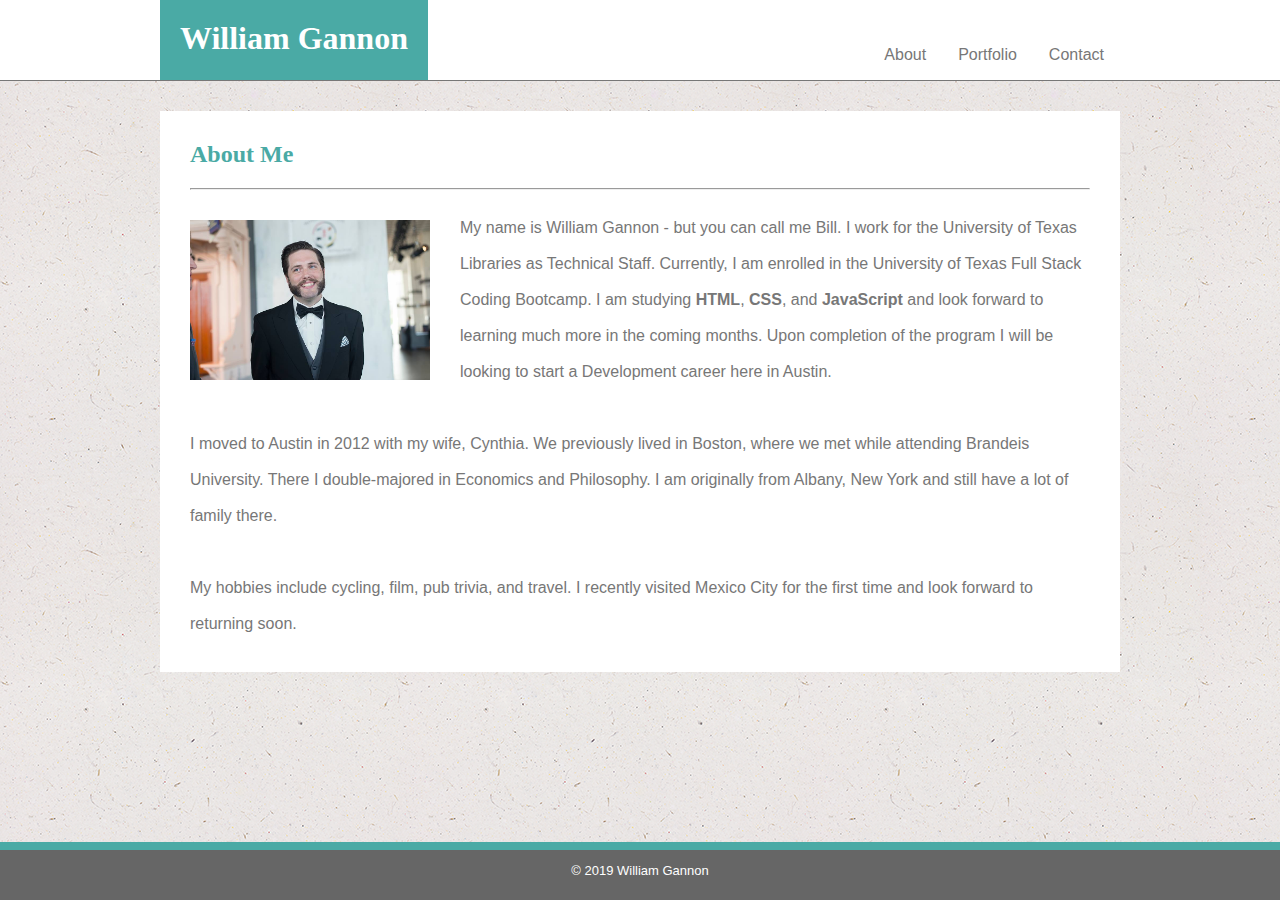
<file: index.html>
<!--First Page-->

<!DOCTYPE html>
<html lang="en-us">

<head>
    <meta charset="UTF-8">
    <title>William Gannon</title>
    <link rel="icon" href="assets/images/w.png">
    <link rel="stylesheet" type="text/css" href="assets/css/style.css">
</head>

<body>
    <!--Header bar with "Name" and 3 links-->
    <header>
        <div class="dHead">
            <h1 class="wg">William Gannon</h1>
            <nav>
                <ul>
                    <li><a href="contact.html">Contact</a></li>
                    <li><a href="portfolio.html">Portfolio</a></li>
                    <li><a href="index.html">About</a></li>
                </ul>
            </nav>
        </div>
    </header>

    <!--"About Me" box with photo and text, 960px wide-->
    <div class="dBody">
        <div class="dBox">
            <h2>About Me</h2>
            <!--Horizontal Line; can I do <hr>?-->
            <hr>
            <!--block of photo and bio-->
            <img id="bioPic" src="assets/images/Bio.jpg" alt="Smile!">
                <p class="aboutMe">My name is William Gannon - but you can call me Bill. 
                    I work for the University of Texas Libraries as Technical Staff. Currently,
                    I am enrolled in the University of Texas Full Stack Coding Bootcamp. I am studying <strong>HTML</strong>, 
                    <strong>CSS</strong>, and <strong>JavaScript</strong> and look forward to learning much more in the coming months. 
                    Upon completion of the program I will be looking to start a Development career here in Austin. 
                    <br>
                    <br>
                    I moved to Austin in 2012 with my wife, Cynthia. We previously lived in Boston, where we met while 
                    attending Brandeis University. There I double-majored in Economics and Philosophy. I am 
                    originally from Albany, New York and still have a lot of family there.
                    <br>
                    <br>
                    My hobbies include cycling, film, pub trivia, and travel. I recently visited Mexico City for 
                    the first time and look forward to returning soon. 

                
                </p>
        </div>
    </div>   
        
    <!--Footer; floating with copyright-->
    <footer>
        <p>&copy 2019 William Gannon</p>
    </footer>
</body>

</html>
</file>
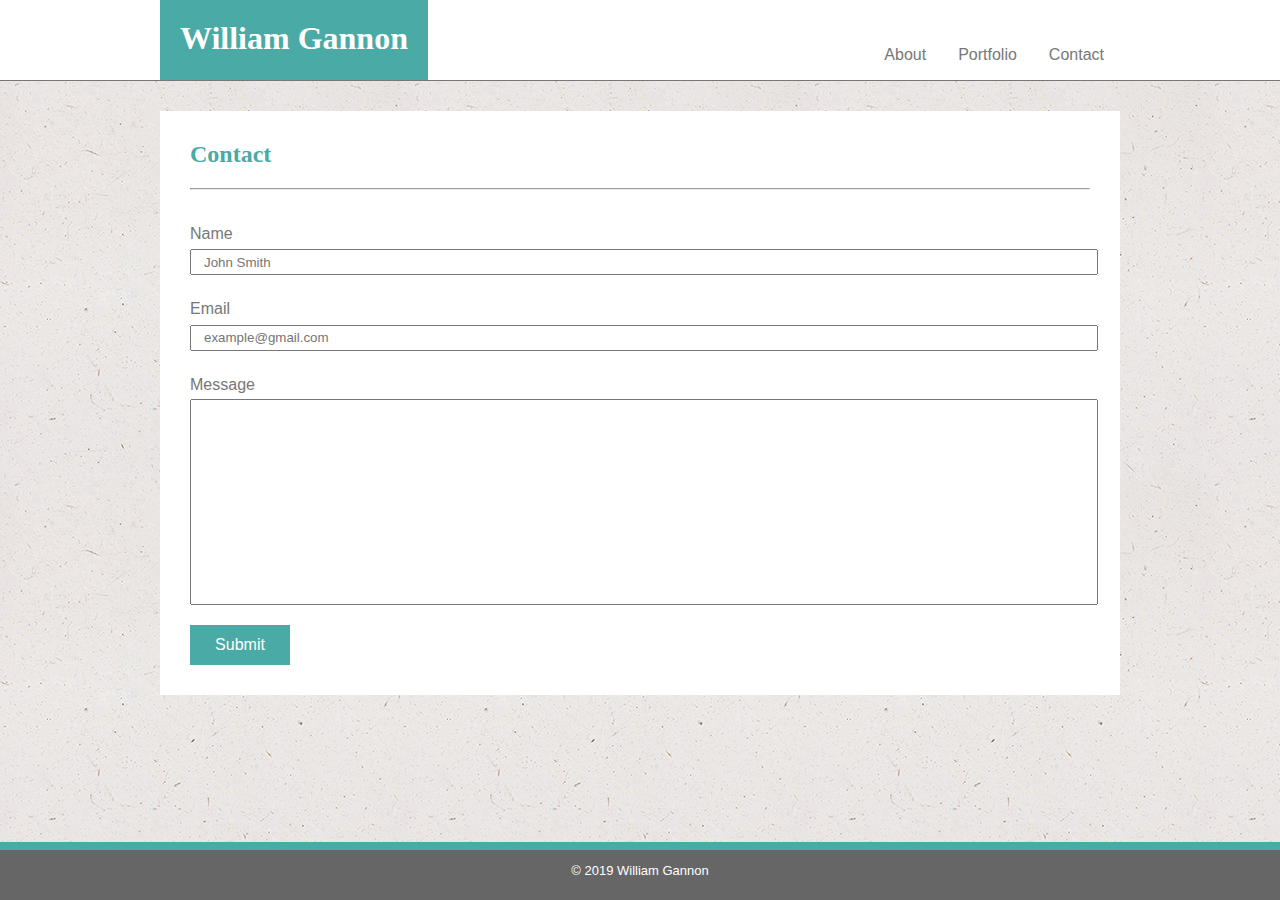
<file: contact.html>
<!--Contact Page with email form-->

<!DOCTYPE html>
<html lang="en-us">

<head>
    <meta charset="UTF-8">
    <title>William Gannon</title>
    <link rel="icon" href="assets/images/w.png">
    <link rel="stylesheet" type="text/css" href="assets/css/style.css">
</head>

<body>
    <!--Header bar with "Name" and 3 links-->
    <header>
        <div class="dHead">
            <h1 class="wg">William Gannon</h1>
            <nav>
                <ul>
                    <li><a href="contact.html">Contact</a></li>
                    <li><a href="portfolio.html">Portfolio</a></li>
                    <li><a href="index.html">About</a></li>
                </ul>
            </nav>
        </div>
    </header>
    

    <!--"Contact" form - name, email, message; 960px wide-->
    <div class="dBody">
        <div class="dBox">
            <h2>Contact</h2>
            <!--Horizontal Line; can I do <hr>?-->
            <hr>
            <!--FORM-->
            <form action="mailto:wgannon@austin.utexas.edu">
                Name
                <br>
                <input class="info" type="text" name="fullname" placeholder="John Smith">
                <br>
                Email
                <br>
                <input class="info" type="text" name="email" placeholder="example@gmail.com">
                <br>
                Message
                <br>
                <input class="message" type="text" name="message">
                <br>
                <input class="submit" type="submit" name="Submit">
            </form>
        </div>
    </div>

    <!--Footer; floating with copyright-->
    <footer>
        <p>&copy 2019 William Gannon</p>
    </footer>
</body>

</html>
</file>
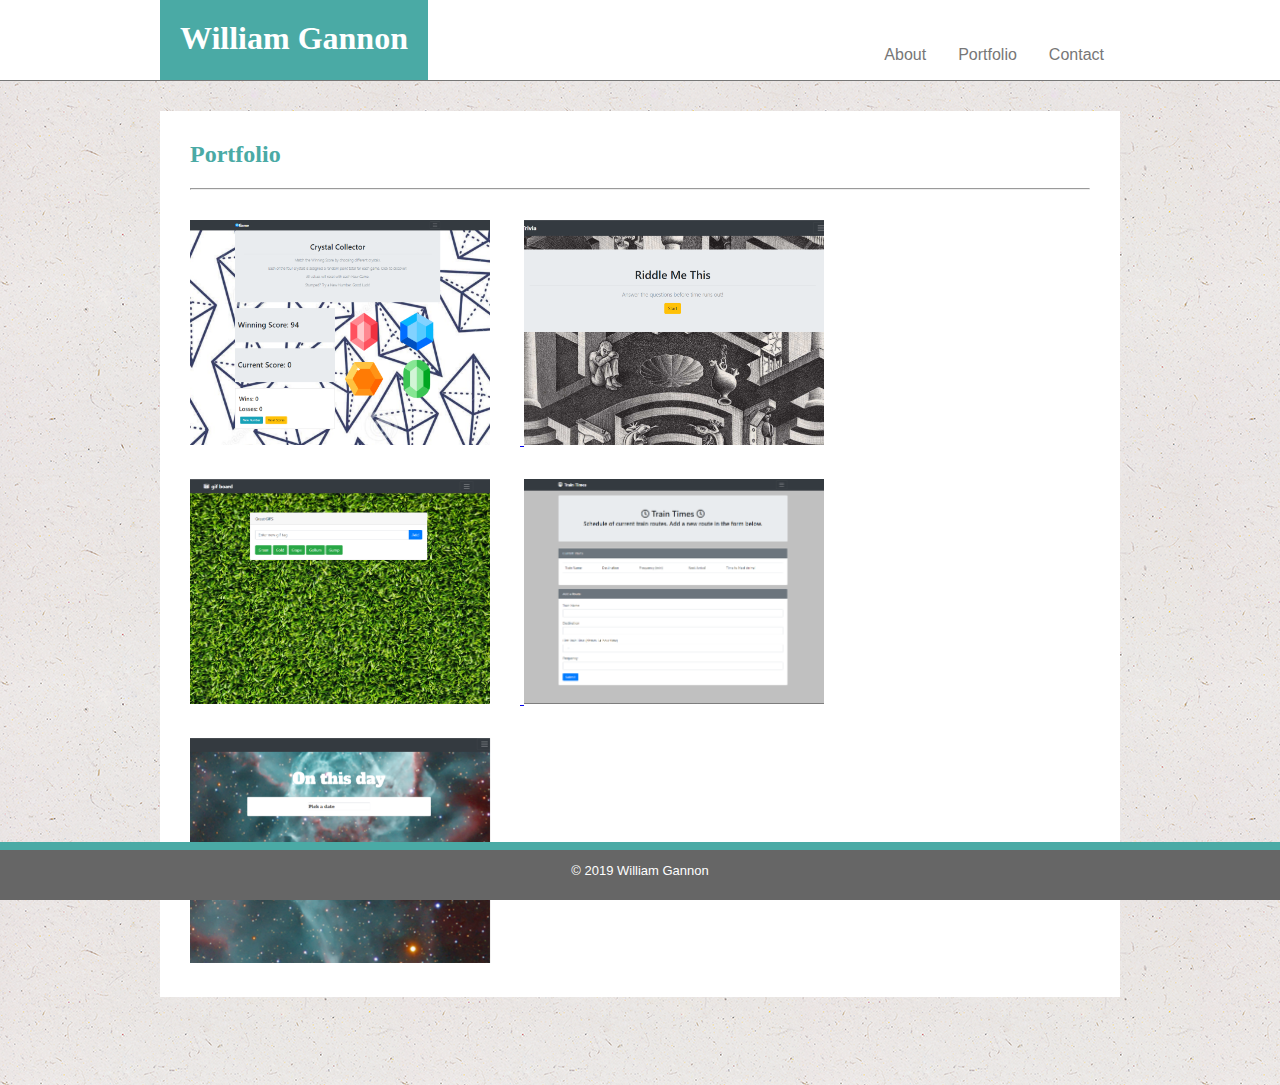
<file: portfolio.html>
<!--Portfolio page with images-->

<!DOCTYPE html>
<html lang="en-us">

<head>
    <meta charset="UTF-8">
    <title>William Gannon</title>
    <link rel="icon" href="assets/images/w.png">
    <link rel="stylesheet" type="text/css" href="assets/css/style.css">
</head>

<body>
    <!--Header bar with "Name" and 3 links-->
    <header>
        <div class="dHead">
            <h1 class="wg">William Gannon</h1>
            <nav>
                <ul>
                    <li><a href="contact.html">Contact</a></li>
                    <li><a href="portfolio.html">Portfolio</a></li>
                    <li><a href="index.html">About</a></li>
                </ul>
            </nav>
        </div>
    </header>

    <!--"portfolio" box with photos and labels, 960px wide-->
    <div class="dBody">
        <div class="dBox">
            <h2>Portfolio</h2>
            <!--Horizontal Line; can I do <hr>?-->
            <hr>
            <!--field of photos and labels display: inline-block-->
            <div class="empty">
                <a class="port" href="https://w-j-gannon.github.io/unit-4-game/" target="_blank"><img class="jobs" src="assets/images/crystalGameImage.PNG" alt="project1">
                    <div class="banner">
                        <div class="jName">Crystal Game</div>
                    </div>
                </a>
                <a class="port" href="https://w-j-gannon.github.io/TriviaGame/" target="_blank"><img class="jobs" src="assets/images/TriviaGame.PNG" alt="project2">
                    <div class="banner">
                        <div class="jName">Trivia Game</div>
                    </div>
                </a>
                <a class="port" href="https://w-j-gannon.github.io/giphyAPI/" target="_blank"><img class="jobs" src="assets/images/giphyAPI.PNG" alt="project3">
                    <div class="banner">
                        <div class="jName">GIF Board</div>
                    </div>
                </a>
                <a class="port" href="https://w-j-gannon.github.io/trainScheduler/" target="_blank"><img class="jobs" src="assets/images/TrainShot.PNG" alt="project4">
                    <div class="banner">
                        <div class="jName">Train Schedule</div>
                    </div>
                </a>
                <a class="port" href="https://zachselindh.github.io/On-This-Day-Project/" target="_blank"><img class="jobs" src="assets/images/on-this-day-4x3.png" alt="project5">
                    <div class="banner">
                        <div class="jName">On This Day</div>
                    </div>
                </a>
            </div>
        </div>
    </div>
    <!--Footer; floating with copyright-->
    <footer>
        <p>&copy 2019 William Gannon</p>
    </footer>
</body>

</html>
</file>
<file: assets/css/style.css>
/* ---------------------------header----------------------------*/

header {
    height: 80px;
    background-color: #ffffff;
    border-bottom: 1px solid #777777;
}

.dHead {
    margin: 0 auto;
    max-width: 960px;
    position: relative;
    height: 80px;
}

.wg {
    color: white;
    font-family: Georgia, 'Times New Roman', Times, serif;
    background-color: #4aaaa5;
    padding: 20px;
    height: 40px;
    position: absolute;
    bottom: 0px;
    left: 0px;
    margin: 0px;
}

nav li {
    float: right;
    
}

nav {
    padding-top: 30px;
}

nav li a {
    display: block;
    color: #777777;
    font-family: Arial, 'Helvetica Neue', Helvetica, sans-serif;
    padding: 1em;
    text-decoration: none;
}

nav li a:hover {
    background-color: #4aaaa5;
    color: white;
}

ul {
    list-style-type: none;
    margin: 0px;
}

/* ---------------------body-------------------------------- */

body{
    margin: 0px;
}

h2 {
    color: #4aaaa5;
    font-family: Georgia, 'Times New Roman', Times, serif;
    margin-top: 0px;
}

.dBody {
    width: 100%;
    min-height: calc(100vh - 199px);
    margin: 0 auto;
    padding-top: 30px;
    padding-bottom: 88px;
    background-image: url("../images/background.png");
    background-color: antiquewhite;
}

.dBox {
    max-width: 900px;
    margin: 0 auto;
    padding: 30px;
    background-color: #ffffff;
}

hr {
    margin: 0px;
}

/* --- Biography --- */

.aboutMe {
    color: #777777;
    font-family: Arial, 'Helvetica Neue', Helvetica, sans-serif;
    padding-top: 20px;
    margin: 0px;
    line-height: 2.25;
    font-size: 16px;
}

#bioPic {
    width: 15em;
    float: left;
    margin: 30px 30px 30px 0px;
}


/* --- Portfolio --- */

.port {
    position: relative;
    width: 300px;
    height: 225px;
}

.jobs {
    padding: 30px 30px 0px 0px;
    opacity: 1;
    width: 300px;
    height: 225px;
    transition: .5s ease;
    backface-visibility: hidden;
}

.banner {
    width: 300px;
    height: 50px;
    transition: .5s ease;
    opacity: 0;
    position: absolute;
    top: -50px;
    left: 150px;
    transform: translate(-50%, -50%);
    -ms-transform: translate(-50%, -50%)
}

.jName {
    background-color: #4aaaa5;
    padding: 20px;
    color: white;
    font-family: Georgia, 'Times New Roman', Times, serif;
    font-size: 22px;
    text-align: center;
}

.port:hover .jobs {
    opacity: 0.3;
}

.port:hover .banner {
    opacity: 1;
}

/* --- Contact Page --- */

form{
    color: #777777;
    font-family: Arial, 'Helvetica Neue', Helvetica, sans-serif;
    font-size: 16px;
    padding-top: 30px;
    line-height: 1.75; 
}

.info {
    width: 100%;
    height: 20px;
    text-indent: 10px;
    margin-bottom: 20px;
}

.message {
    width: 100%;
    height: 200px;
    text-indent: 10px;
    margin-bottom: 20px;
}

.submit {
    width: 100px;
    height: 40px;
    background-color: #4aaaa5; 
    text-align: center;
    color: #ffffff;
    font-family: Arial, Helvetica, sans-serif;
    font-size: 16px;
    border: none;
}

.submit:hover {
    opacity: 0.5;
}

/* --------------------------------- foot --------------------------- */

footer {
    position: fixed;
    bottom: 0;
    width: 100%;
    padding: 0;
    clear: both;
    height: 50px;
    text-align: center;
    color: white;
    background-color: #666666;
    font-family: Arial, 'Helvetica Neue', Helvetica, sans-serif;
    font-size: small;
    border-top: 8px solid #4aaaa5;
}
</file>
